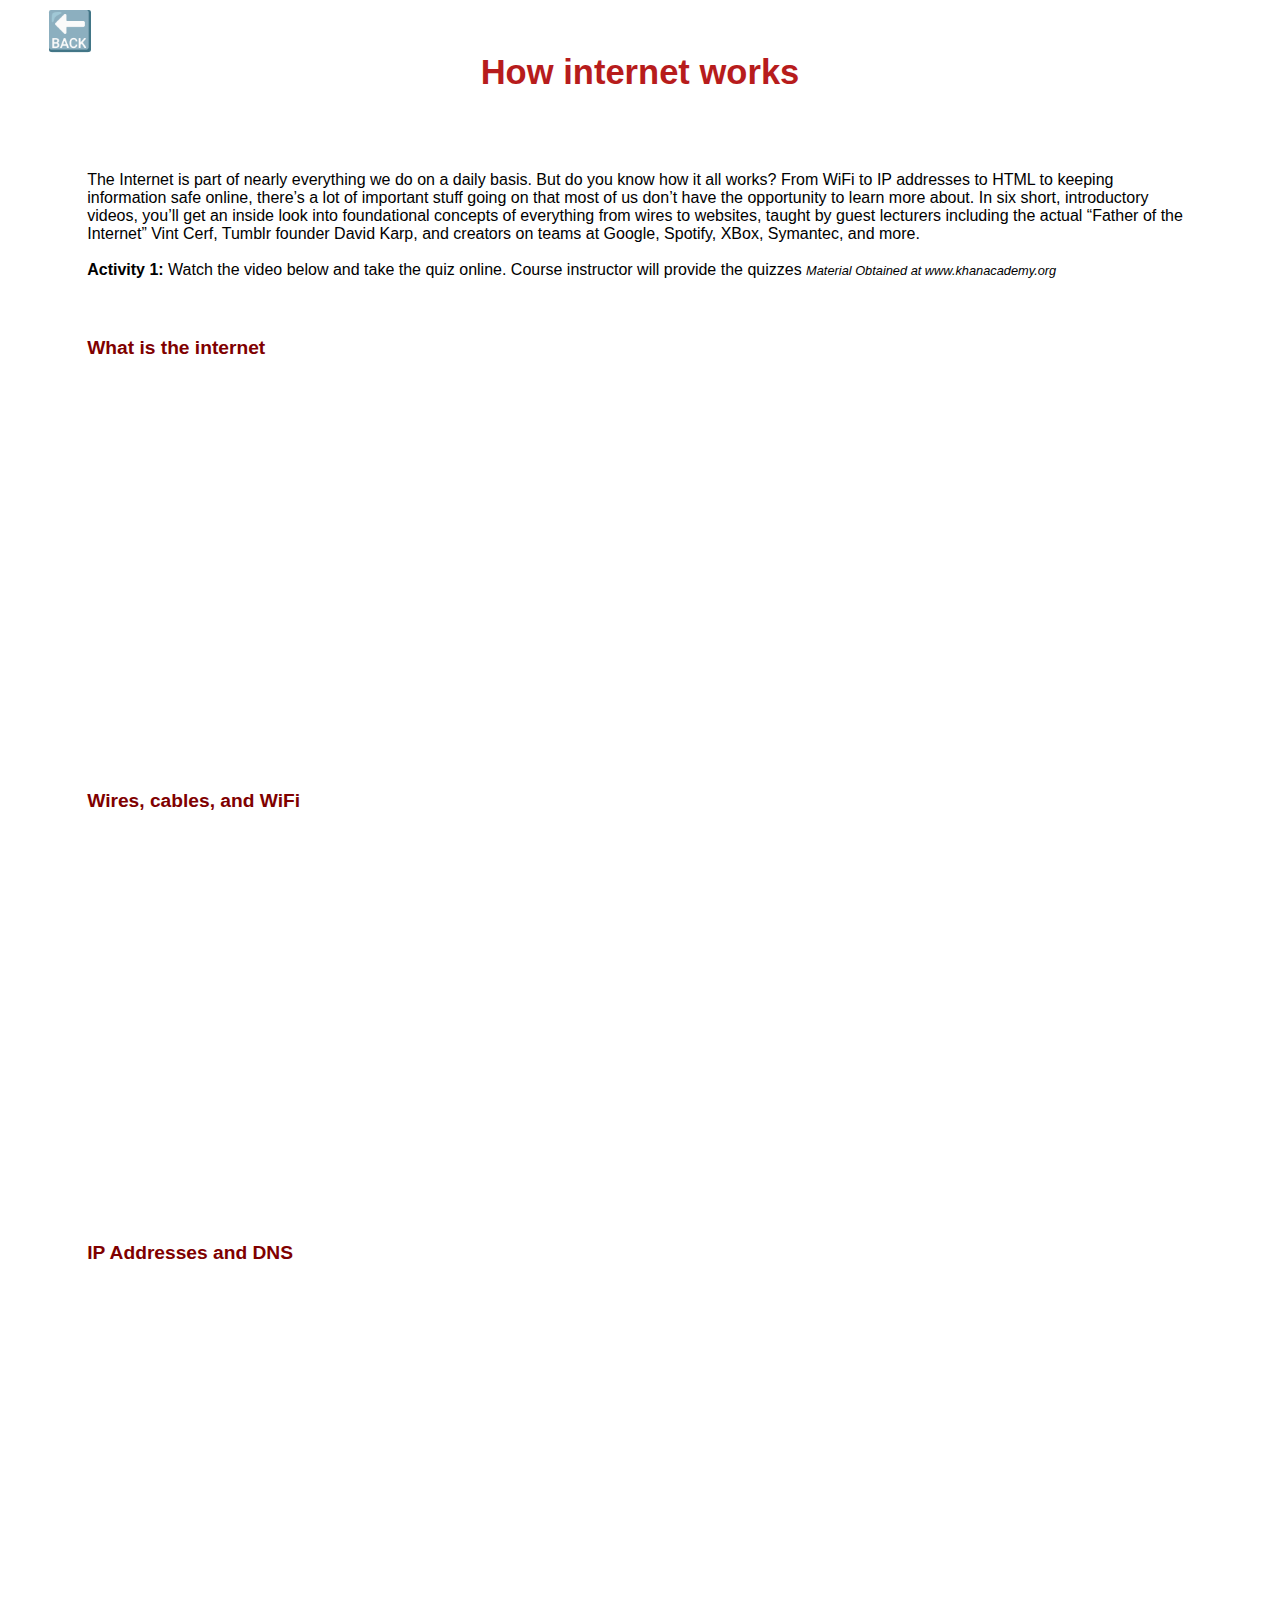
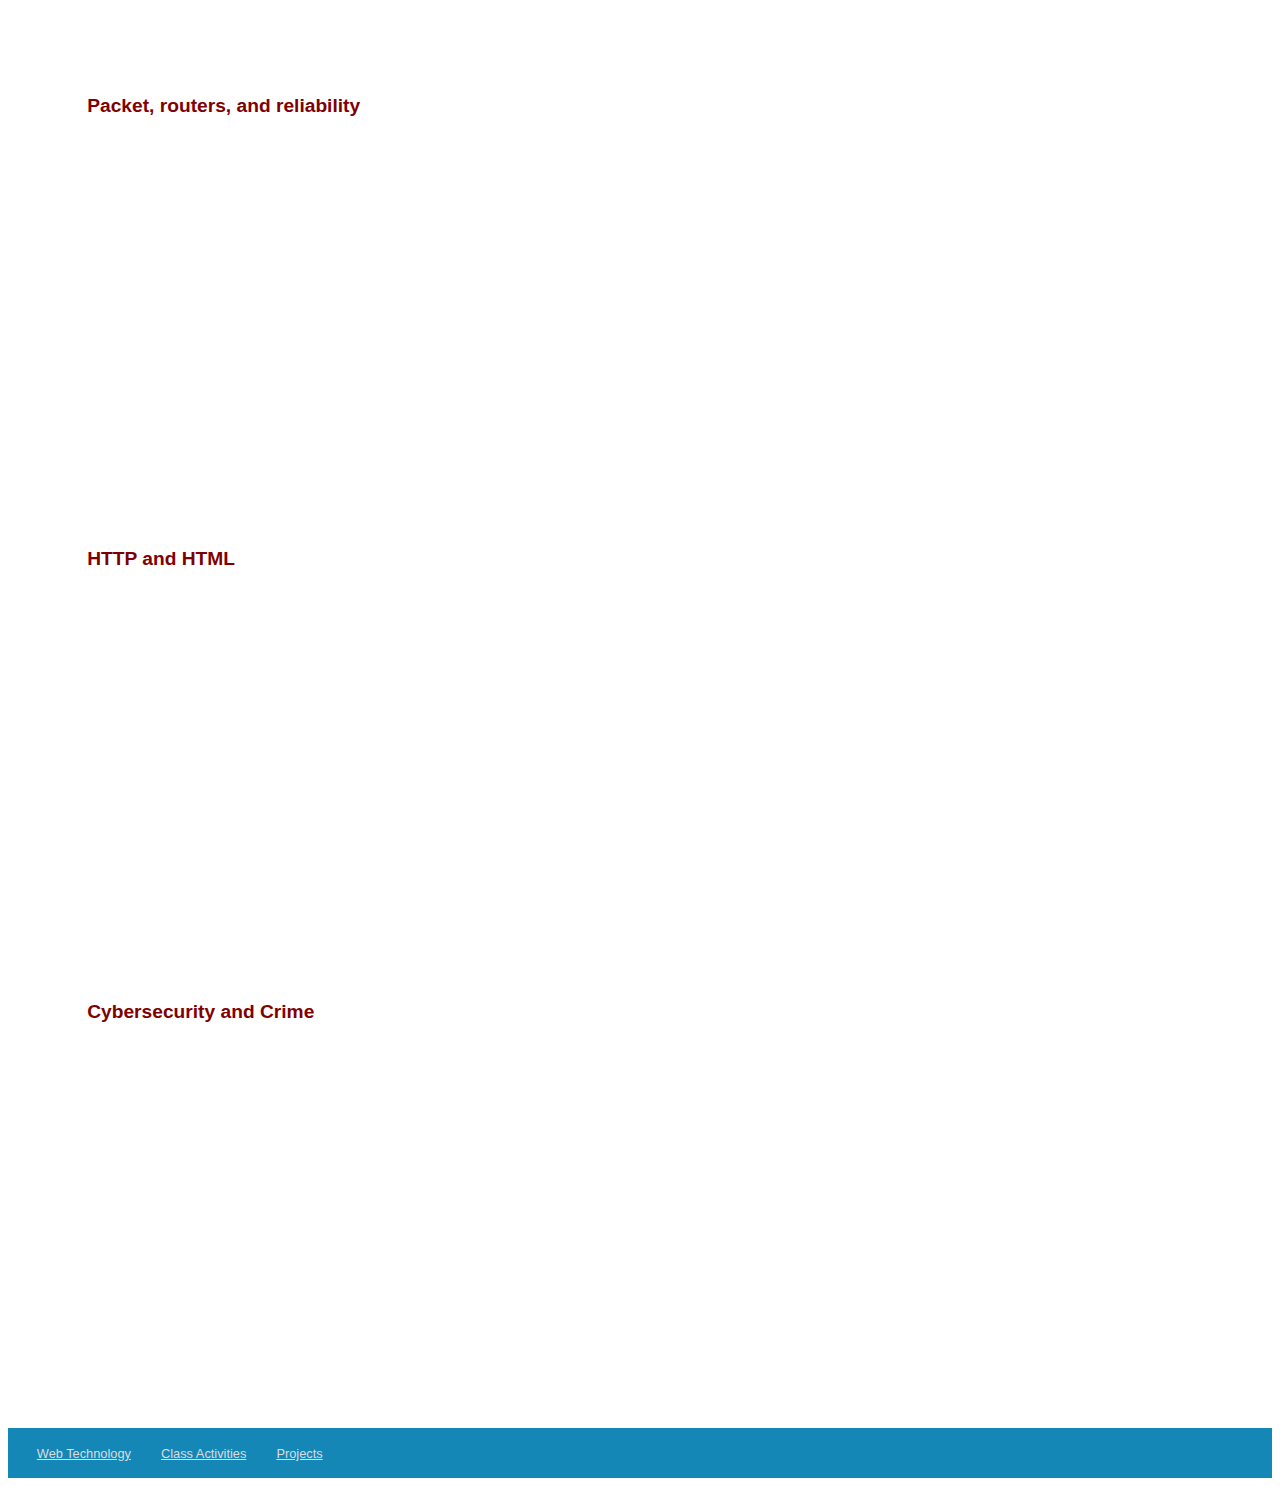
<file: html/activity1.html>
<!DOCTYPE html>
<html lang="en" dir="ltr">
  <head>
    <meta charset="utf-8">
    <meta name="description" content="Introduction web technology videos from YouTube" />
    <meta name="viewport" content="width=device-width, initial-scale=1.0">
    <link rel="stylesheet" href="../css/index.css">
    <link rel="stylesheet" href="../css/introVideos.css">
    <link rel="stylesheet" href="../css/activities.css">
    <title>Activity 1: How internet works</title>
  </head>
  <body>
    <header class="header"><a href="../index.html#activities">&#128281;</a><span>How internet works</span> </header>
    <section class="content">
      The Internet is part of nearly everything we do on a daily basis. But do you know how it all works? From WiFi to IP addresses to HTML to keeping information safe online, there’s a lot of important stuff going on that most of us don’t have the opportunity to learn more about. In six short, introductory videos, you’ll get an inside look into foundational concepts of everything from wires to websites, taught by guest lecturers including the actual “Father of the Internet” Vint Cerf, Tumblr founder David Karp, and creators on teams at Google, Spotify, XBox, Symantec, and more. <br><br>
    	<b>Activity 1: </b> Watch the video below and take the quiz online. Course instructor will provide the quizzes
  	  <i>Material Obtained at www.khanacademy.org</i>

  	    <p class="contentP">What is the internet</p>
  	    <iframe src="https://www.youtube.com/embed/Dxcc6ycZ73M"  frameborder="0" allow="accelerometer; autoplay; encrypted-media; gyroscope; picture-in-picture" allowfullscreen></iframe>

  	    <p class="contentP">Wires, cables, and WiFi</p>
  	    <iframe  src="https://www.youtube.com/embed/qtmTMvXKKdg"  frameborder="0" allow="accelerometer; autoplay; encrypted-media; gyroscope; picture-in-picture" allowfullscreen></iframe>

  	    <p class="contentP">IP Addresses and DNS</p>
  	    <iframe  src="https://www.youtube.com/embed/MwxMsaFFycg" frameborder="0" allow="accelerometer; autoplay; encrypted-media; gyroscope; picture-in-picture" allowfullscreen></iframe>

  	    <p class="contentP">Packet, routers, and reliability</p>
  	    <iframe  src="https://www.youtube.com/embed/aD_yi5VjF78" frameborder="0" allow="accelerometer; autoplay; encrypted-media; gyroscope; picture-in-picture" allowfullscreen></iframe>

  	    <p class="contentP">HTTP and HTML</p>
  	    <iframe  src="https://www.youtube.com/embed/1K64fWX5z4U" frameborder="0" allow="accelerometer; autoplay; encrypted-media; gyroscope; picture-in-picture" allowfullscreen></iframe>

  	    <p class="contentP">Cybersecurity and Crime</p>
  	    <iframe  src="https://www.youtube.com/embed/5k24We8pED8"  frameborder="0" allow="accelerometer; autoplay; encrypted-media; gyroscope; picture-in-picture" allowfullscreen></iframe> </p>
      </section>
      <footer class="footer_activity">
        <nav  class="footer_nav">
          <a href="../index.html#chapters" class="footer_nav_a">Web Technology</a>
          <a href="../index.html#activities" class="footer_nav_a">Class Activities</a>
          <a href="../index.html#projects" class="footer_nav_a">Projects</a>
        </nav>
      </footer>
  </body>
</html>
</file>
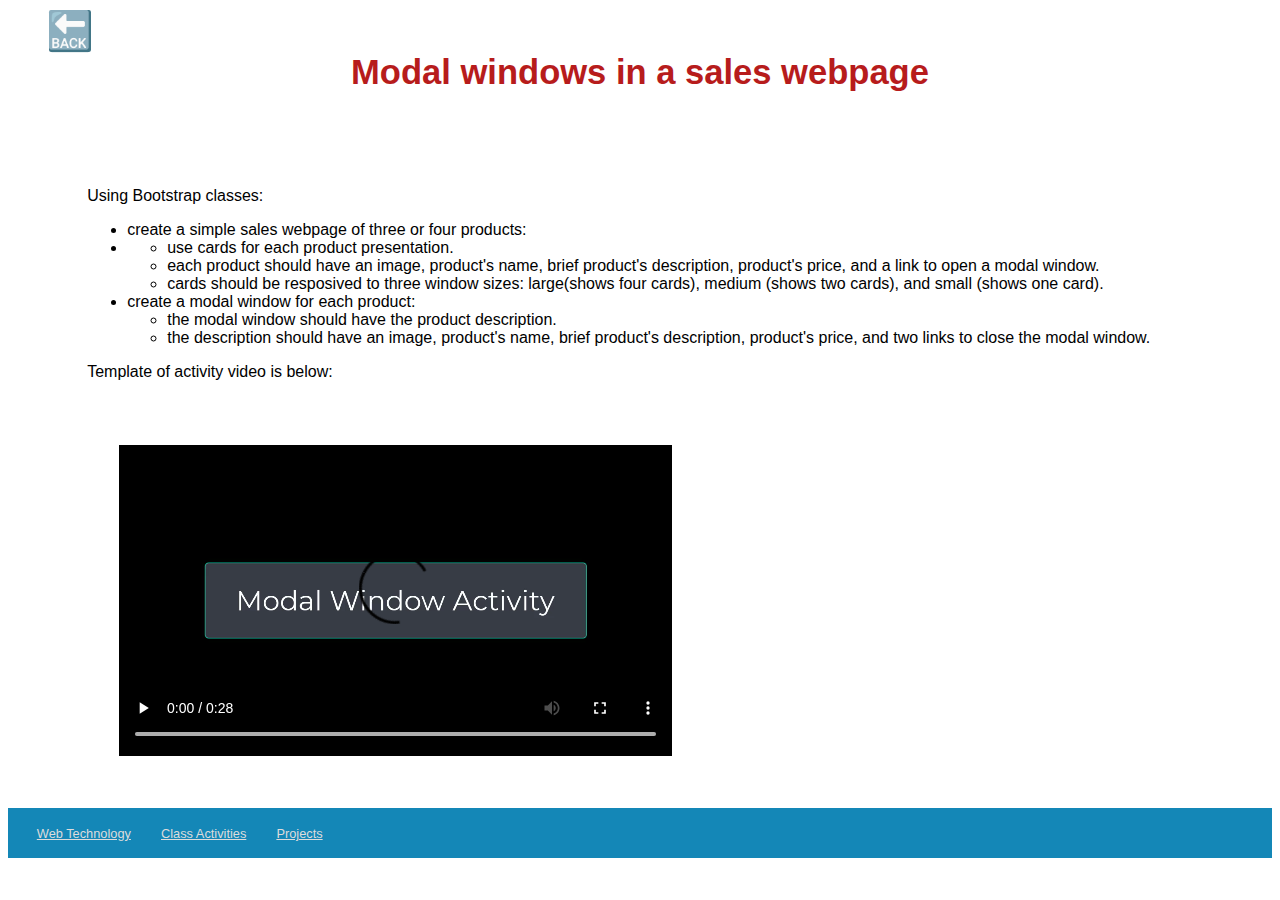
<file: html/activity11.html>
<!DOCTYPE html>
<html lang="en" dir="ltr">
  <head>
    <meta charset="utf-8">
    <meta name="description" content="Introduction web technology videos from YouTube" />
    <meta name="viewport" content="width=device-width, initial-scale=1.0">
    <link rel="stylesheet" href="../css/index.css">
    <link rel="stylesheet" href="../css/introVideos.css">
    <link rel="stylesheet" href="../css/activities.css">
    <title>Activity 11: Modal windows in a sales webpage</title>
  </head>
  <body>
    <header class="header"><a href="../index.html#activities">&#128281;</a><span>Modal windows in a sales webpage</span> </header>
    <section class="content">
    <p>Using Bootstrap classes:
      <ul>
        <li>create a simple sales webpage of three or four products:</li>
        <li><ul>
          <li>use cards for each product presentation.</li>
          <li>each product should have an image, product's name, brief product's description, product's price, and a link to open a modal window. </li>
          <li>cards should be resposived to three window sizes: large(shows four cards), medium (shows two cards), and small (shows one card).</li>
        </ul> </li>
        <li>create a modal window for each product:</li>
        <ul>
          <li>the modal window should have the product description.</li>
          <li>the description should have an image, product's name, brief product's description, product's price, and two links to close the modal window.</li>
        </ul>
      </ul>
      Template of activity video is below:</p>
      <!-- VIDEO -->
      <div class="activityVideo">
         <video controls>
           <source src="../activities/modalWindow.mp4" type="video/mp4">
         </video>
       </div>

    </section>
    <footer class="footer_activity">
      <nav  class="footer_nav">
        <a href="../index.html#chapters" class="footer_nav_a">Web Technology</a>
        <a href="../index.html#activities" class="footer_nav_a">Class Activities</a>
        <a href="../index.html#projects" class="footer_nav_a">Projects</a>
      </nav>
    </footer>
  </body>
</html>
</file>
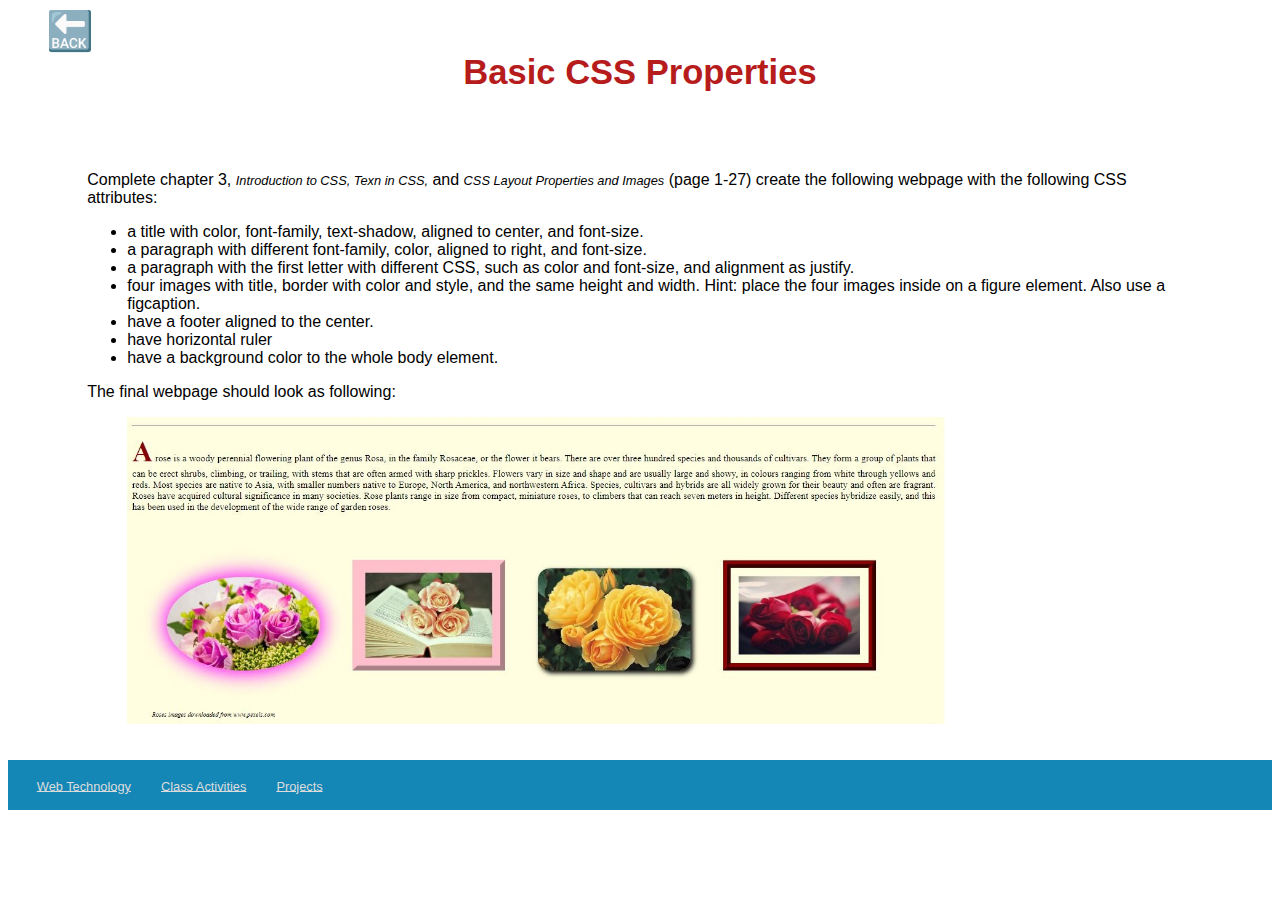
<file: html/activity3.html>
<!DOCTYPE html>
<html lang="en" dir="ltr">
  <head>
    <meta charset="utf-8">
    <meta name="description" content="Introduction web technology videos from YouTube" />
    <meta name="viewport" content="width=device-width, initial-scale=1.0">
    <link rel="stylesheet" href="../css/index.css">
    <link rel="stylesheet" href="../css/introVideos.css">
    <link rel="stylesheet" href="../css/activities.css">
    <title>Activity 3: Basic CSS Properties</title>
  </head>
  <body>
    <header class="header"><a href="../index.html#activities">&#128281;</a><span>Basic CSS Properties</span> </header>
    <section class="content">
      Complete chapter 3, <i>Introduction to CSS, Texn in CSS,</i> and <i>CSS Layout Properties and Images</i> (page 1-27) create the following webpage with the following CSS attributes:
      <ul>
        <li>a title with color, font-family, text-shadow, aligned to center, and font-size.</li>
        <li>a paragraph with different font-family, color, aligned to right, and font-size.</li>
        <li>a paragraph with the first letter with different CSS, such as color and font-size, and alignment as justify.</li>
        <li>four images with title, border with color and style, and the same height and width. Hint: place the four images inside on a figure element. Also use a figcaption.</li>
        <li>have a footer aligned to the center.</li>
        <li>have horizontal ruler</li>
        <li>have a background color to the whole body element.</li>
      </ul>
      <p>The final webpage should look as following: </p>
      <figure>
        <img src="../images/activity3.jpg" alt="images of activity 3" style="width:80%;">
      </figure>
      </section>
      <footer class="footer_activity">
        <nav  class="footer_nav">
          <a href="../index.html#chapters" class="footer_nav_a">Web Technology</a>
          <a href="../index.html#activities" class="footer_nav_a">Class Activities</a>
          <a href="../index.html#projects" class="footer_nav_a">Projects</a>
        </nav>
      </footer>
  </body>
</html>
</file>
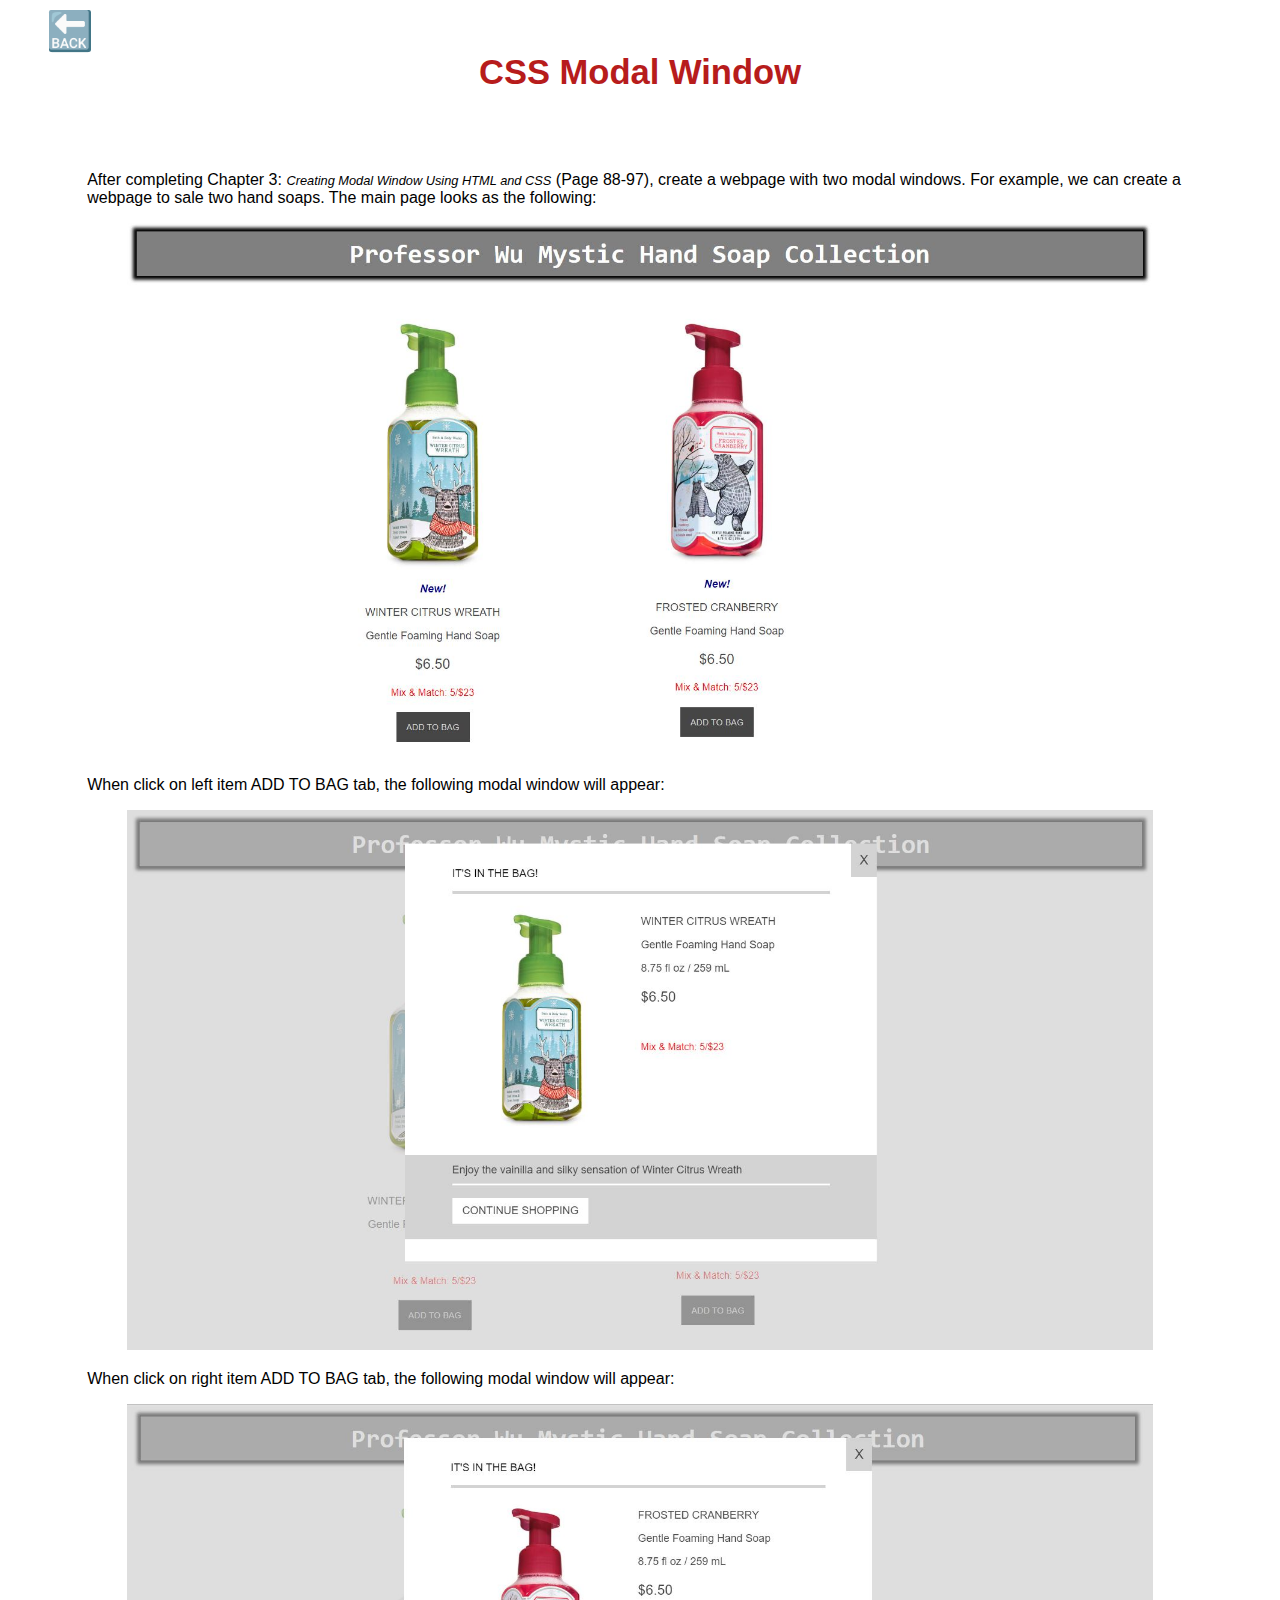
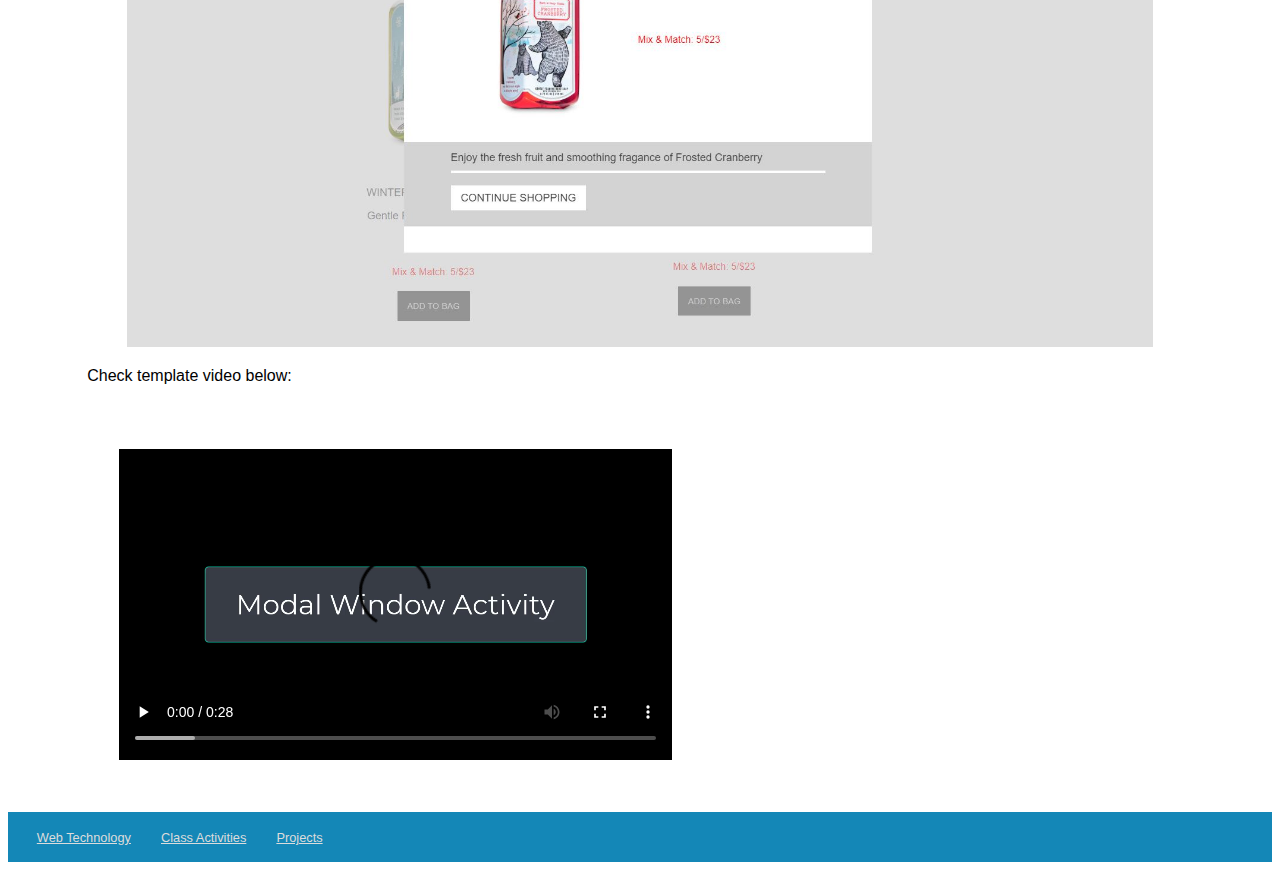
<file: html/activity8.html>
<!DOCTYPE html>
<html lang="en" dir="ltr">
  <head>
    <meta charset="utf-8">
    <meta name="description" content="Introduction web technology videos from YouTube" />
    <meta name="viewport" content="width=device-width, initial-scale=1.0">
    <link rel="stylesheet" href="../css/index.css">
    <link rel="stylesheet" href="../css/introVideos.css">
    <link rel="stylesheet" href="../css/activities.css">
    <title>Activity 8: CSS Modal Window</title>
  </head>
  <body>
    <header class="header"><a href="../index.html#activities">&#128281;</a><span>CSS Modal Window</span> </header>
    <section class="content">
      After completing Chapter 3: <i>Creating Modal Window Using HTML and CSS</i> (Page 88-97), create a webpage with two modal windows. For example, we can create a webpage to sale two hand soaps. The main page looks as the following:
      <figure>
        <img src="../activities/modalActivity.jpg" alt="image of modal window activity" style="width:100%;">
      </figure>
      When click on left item ADD TO BAG tab, the following modal window will appear:
      <figure>
        <img src="../activities/modalItem1.jpg" alt="image of modal window activity" style="width:100%;">
      </figure>
      When click on right item ADD TO BAG tab, the following modal window will appear:
      <figure>
        <img src="../activities/modalItem2.jpg" alt="image of modal window activity" style="width:100%;">
      </figure>
      Check template video below:
  	   <!-- VIDEO -->
  		 <div class="activityVideo">
  		    <video controls>
  		      <source src="../activities/modalWindowCSS.mp4" type="video/mp4">
  		    </video>
  	  	</div>
    </section>
    <footer class="footer_activity">
      <nav  class="footer_nav">
        <a href="../index.html#chapters" class="footer_nav_a">Web Technology</a>
        <a href="../index.html#activities" class="footer_nav_a">Class Activities</a>
        <a href="../index.html#projects" class="footer_nav_a">Projects</a>
      </nav>
    </footer>
  </body>
</html>
</file>
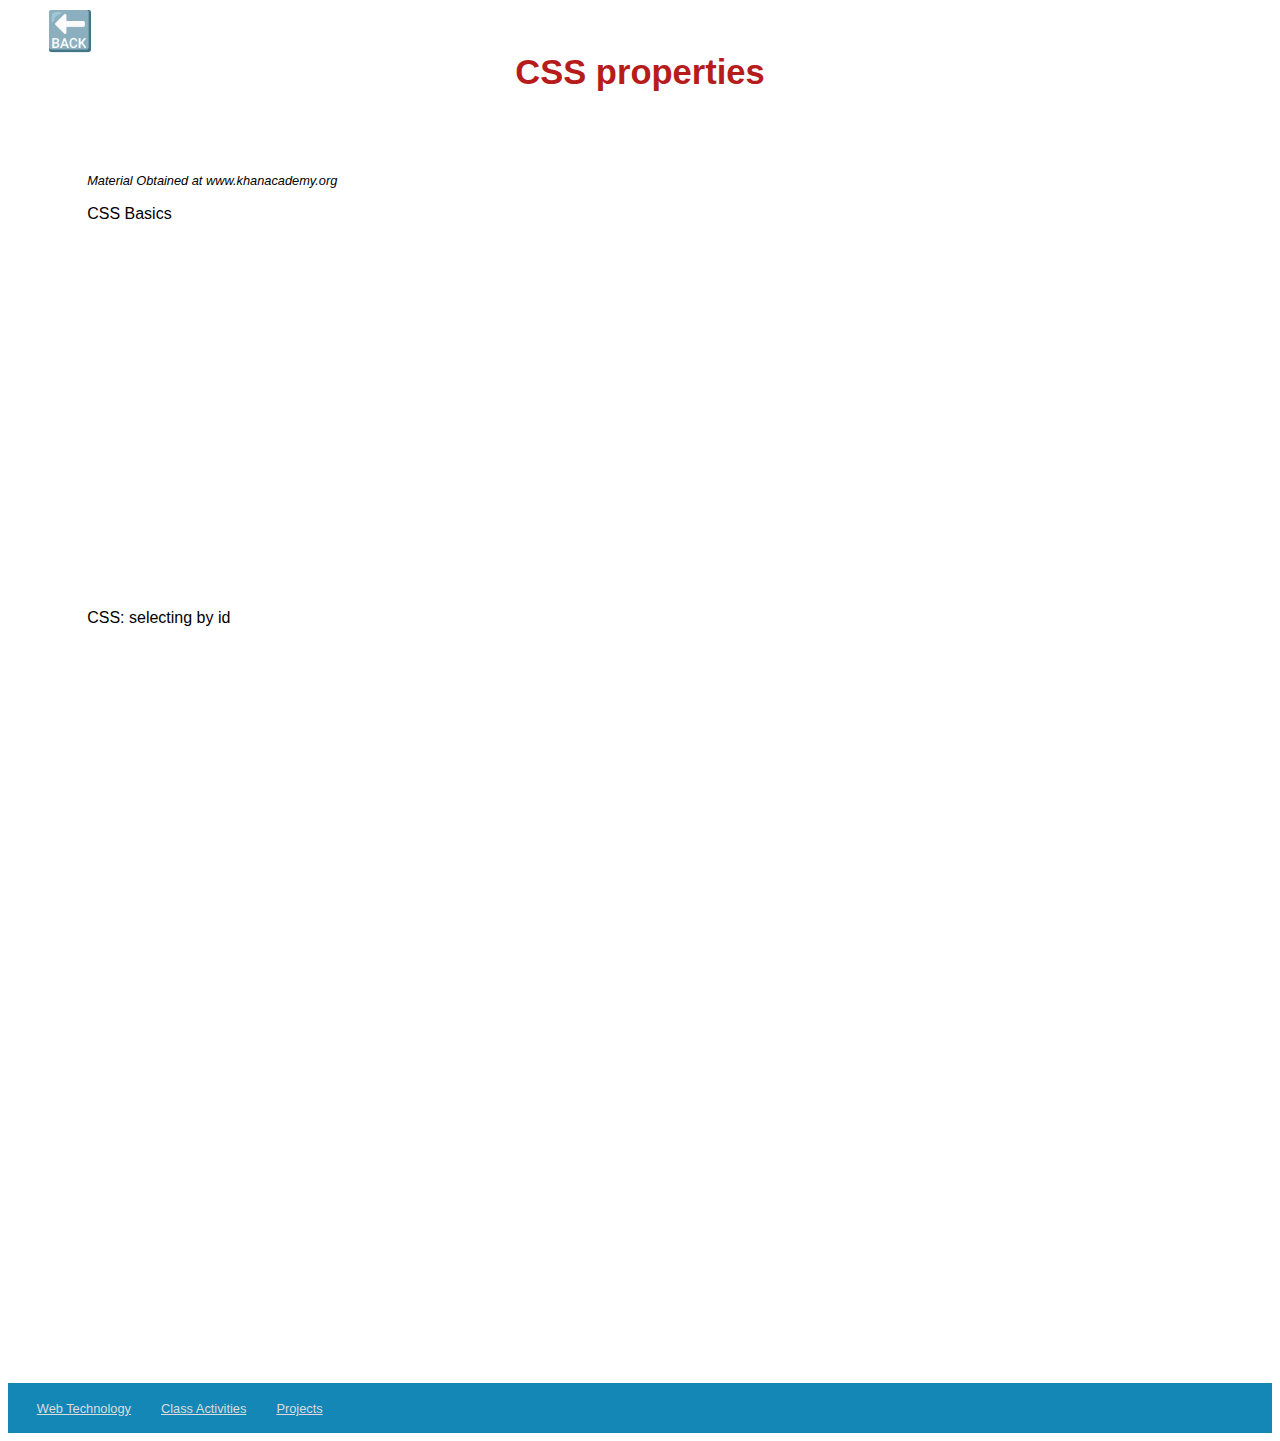
<file: html/css_videos.html>
<!DOCTYPE html>
<html lang="en" dir="ltr">
  <head>
    <meta charset="utf-8">
    <meta name="description" content="Introduction web technology videos from YouTube" />
    <meta name="viewport" content="width=device-width, initial-scale=1.0">
    <link rel="stylesheet" href="../css/index.css">
    <link rel="stylesheet" href="../css/introVideos.css">
    <link rel="stylesheet" href="../css/activities.css">
    <title>CSS Videos</title>
  </head>
  <body>
    <header class="header"><a href="../index.html#css">&#128281;</a><span>CSS properties</span> </header>
    <section class="content">
  	   <i>Material Obtained at www.khanacademy.org</i>
        <p>CSS Basics</p>
        <iframe src="https://www.youtube.com/embed/dC34rfY8Eyk" frameborder="0" allow="accelerometer; autoplay; encrypted-media; gyroscope; picture-in-picture" allowfullscreen></iframe>
        <p>CSS: selecting by id</p>
        <iframe src="https://www.youtube.com/embed/XN4AxR78Yc0" frameborder="0" allow="accelerometer; autoplay; encrypted-media; gyroscope; picture-in-picture" allowfullscreen></iframe>
        <p></p>
        <iframe src="https://www.youtube.com/embed/XN4AxR78Yc0" frameborder="0" allow="accelerometer; autoplay; encrypted-media; gyroscope; picture-in-picture" allowfullscreen></iframe>
      </section>
      <footer class="footer_activity">
        <nav  class="footer_nav">
          <a href="../index.html#chapters" class="footer_nav_a">Web Technology</a>
          <a href="../index.html#activities" class="footer_nav_a">Class Activities</a>
          <a href="../index.html#projects" class="footer_nav_a">Projects</a>
        </nav>
      </footer>
  </body>
</html>
</file>
<file: css/index.css>
*{box-sizing: border-box;font-family: sans-serif, Arial;
}
html{
  scroll-behavior: smooth;
}
:root{
  --primary:#1487b7; /* rgb(20,135,183)*/
  --primaryLight: #0eb5ff; /*rgb(14,181,255) */
  --primaryDark: #002a46;/* rgb(0,42,70)*/
  --primaryVeryLight:rgb(191,232,249);
  --secondary:#b71c1c;
  --secondaryDark: #7f0000;
}
/* ---- header ---*/
.navigationHeader{width: 99%;position: fixed; top: 0%;overflow: hidden;  background-color: rgba(0,0,0,0.8); border-bottom: ridge 2px lightgray; padding: 1em; display: block;}
.title{
  font-size: 2.8em;
  font-family: "arial black";
  color: var(--primaryLight);
  text-align: center;
  font-weight: 600;
  position: absolute;
  margin-top:-0.5em;
}
.ani1{
    position: absolute;
    margin-left: 3%;
    /* animation: title1 2s forwards; */
}
.ani2{
    position: absolute;
    margin-left: 14%;
    /* animation: title2 2s forwards; */
}
@keyframes title1 {
  0%{top:150%;}
  50%{top:-70%;}
  100%{top:10%;}
}
@keyframes title2 {
  0%{top:-150%;}
  50%{top:70%;}
  100%{top:10%;}
}
.txtContainer dl dt{
  font-weight: 600;
  margin-top: 2em;
}
.txtContainer dl dt dd{
  margin: 2em 0em;
}
/* --- navigation tabs ---*/
.navTab{
  width: 60%;
  text-align: center;
  font-weight: 600;
  position: sticky;
  float: right;
}
.nav_tabs{
    float: right;
    color: var(--primaryLight);
    height: 100%;
    padding: 0.5em 1em;
}
.nav_tabs:hover, .activeNavTab{
  background-color:rgba(255,255,255,0.8);
  color: var(--secondary);
  border-radius: 0.5em;
  transition: ease 0.5s;
}
/*-- Navigation Tabs: Accordion Menu--*/
.collapsible_menu{
  width: 90%;
  display: block;
  text-align: center;
  color: var(--primary);
}
.collapsibleContainer{
  width: 100%;
  position: fixed;
  left: 0%;
  top: 0%;
  display:block;
  background-color: rgba(50,50,50,0.8);
  display: none;
}
.tab{
  position: relative;
  overflow: hidden;
}
.tab input{
  position: absolute;
  opacity: 0;
}
.tab label{
  position: relative;
  display: block;
  background-color: rgba(10,10,10,0.8);
  font-weight: 900;
  line-height: 1;
  width: 100%;
  font-size: 0.9em;
  border-bottom: ridge 2px white;
}
.collapsible_menu{
  font-size: 1.5em;
  padding: 0.1em;
  font-family: "Arial Black";
}
.tab-content{
  max-height: 0px;
  box-shadow: 2px 2px 5px gray;
  transition: max-height 0.5s;
  background-color: rgba(220,220,220,0.9);
}
.tab input:checked ~ .tab-content{
  max-height: 500px;
}
.tab label::after{
  position: absolute;
  right:  0%;
  top: 0%;
  display: block;
  width: 3em;
  height: 3em;
  line-height: 2;
  text-align: center;
  transition: all 0.5s;
  font-size: 2em;
}
.tab input[type="checkbox"] + label::after{content: "\2630";color:var(--primary);}
.tab input[type="checkbox"]:checked + label::after{content:"\2716";transform: rotateY(360deg); color:var(--secondary);}
/*-- SMALL SCREEN MENU --*/
.nav_menu{
  display: block;
  width: 100%;
  color: var(--primary);
  padding: 1em 2em;
}
.navCollapsible{
  font-size: 1em;
}
.nav_menu:hover{
  font-weight: 600;
  color:var(--secondary);
  transition:ease 0.3s;
  background-color: rgba(150,150,150,0.9);
}
/* ---------------------*/
/* ---- INTRO IMAGE ----*/
.introImgContainer{
  width: 90%;
  height: auto;
  margin: 6em 5% 2em 5%;
  display: inline-block;
}
.introParagraph{
  width: 49%;
  font-size:3em;
  padding: 1em;
  color: rgb(50,50,50);
  float: left;
  font-family: "Arial Black";
}
.introParagraph span{
  font-family: "Arial Black";
  color: var(--secondary);
}
.introImage{
  width: 50%;
  float: right;
  z-index: -1;
  box-shadow: 2px 2px 5px black;
  border-radius: 0.3em;
}
.introImage img{
  width: 100%;
  height: 100%;
  border-radius: 0.3em;
  vertical-align: middle;
}
.quote{
  position: absolute;
  top:10%;
  left: 10%;
  right: 10%;
  color: var(--primaryVeryLight);
}
.quote i{
  font-size: 0.8em;
}

/*--- TEXT CONTENT--*/
.txtContainer{
  width: 90%;
  height: auto;
  margin-left: auto;
  margin-right: auto;
}
.sessionTitle{
  text-align: center;
  color: rgb(50,50,50);
  font-size: 2em;
  font-weight: 900;
  margin-top: 2em;
  border-bottom: 2px ridge var(--secondary);
}
.sessionSubtitle{
  text-align: center;
  font-size: 0.9em;
  color: rgb(100,100,100);
}
dt{color: var(--primary);}
dd b{
  color: var(--primary);
}
.divider{
  height: 1em;
}
/* --- CHAPTERS ---*/
.subtitle{
  width: 90%;
  padding: 1em 0em 0em 1em;
  margin: 0em auto;
  color: var(--secondary);font-stretch:ultra-expanded; font-weight: 600;}
.chapters{
  width: 90%;
  height: auto;
  margin:0% 5%;
  padding: 1em 0em;
  display: inline-block;
}
/* chapter-cards --*/
.card{
  width: 30%;
  margin: 7% 0% 2% 2.5%;
  box-shadow: 2px 2px 5px rgb(50,50,50);
  float: left;
  border-radius: 0.5em;
}
.cardImg{
  background-color: var(--primaryLight);
  border-radius: 0.3em 0.3em 0em 0em;
}
.cardImg img{
  width: 50%;
  margin: 5% 25%;
}
.cardBody, .cardFooter, .cardBody5,.cardBody6{
  background-color: white;
  padding: 0.5em;
  font-size: 0.9em;
}
.cardBody{
  height: 15em;
  overflow-y:  scroll;
}
.cardBody h2, .cardBody5 h2, .cardBody6 h2{
  color:var(--secondary);
}
.cardBody5,.cardBody6{
  height: 21em;
  overflow-y: scroll;
}
.cardFooter{
  border-top:  ridge 1px lightgray;
  border-top:ridge 2px var(--secondary);
  border-radius:  0em 0em 0.3em 0.3em;
}
.cardFooter a{
  font-size: 0.9em;
  display: block;
  margin: 0.7em 0em;
  color: var(--primary);
}
.cardFooter a:hover{
  font-weight: bold;
  transition: ease 0.3s;
  color: var(--secondary);
}
/* -- ACTIVITY--*/
.activity{
  width: 90%;
  height: auto;
  margin: 0em 5%;
  display: inline-block;
}
.cardBodyActivity{
  width: 23%;
  box-shadow: 0px 0px 5px 1px rgb(50,50,50);
  margin: 3% 0% 5% 1.5%;
  border-radius: 0.2em;
  float: left;
  height:150px;
  overflow: hidden;
  background-color: rgb(220,220,220);
  transition: ease 0.3s;
}
.activity_link{
    text-decoration: none;
}
.cardActivity img{
  width: 100%;
}
.cardActivity{
color: rgb(50,50,50);
font-size: 0.85em;
}
.jsCardActivity{
  padding: 1em !important;
}
.cardBodyActivity p{
  text-align: center;
  height: auto;
  color:rgb(220,220,220);
  background-color: var(--secondaryDark);
  padding: 0.6em;
  margin-top: 0%;
  margin-bottom: 0%;
  border-radius: 0.2em 0.2em 0em 0em;
  font-size: 0.85em;
  overflow: hidden;
}
.jsCardActivity:hover{
  text-decoration: underline;
  color: var(--secondary);
  font-size: 0.9em;
  font-weight: bold;
  transition: ease 0.3s;
}
.cardBodyActivity:hover>p {
  background-color: var(--primary);
  transition: ease 0.3s;
}
.cardBodyActivity:hover>a .cardActivity img {
  opacity: 0.6;
  filter: invert(100%);
}
.khanCred{
  font-size: 0.8em;
}
.cardBody6 a figure img{
  box-shadow: 0px 0px 5px 2px gray;
  width: 100%;
}
.cardBody6 a figure img:not(.codeacedemyLogo img){
  border-radius: 50%;
}
.cardBody6 a {
  text-decoration: none;
  color: var(--primary);
}
.cardBody6 a figure{
  float: left;
  margin: 10% 0% 6% 6%;
  font-size: 0.8em;
  text-align: center;
}
.cardBody6 a figure:not(.codeacedemyLogo){
  width: 20%;
}
.cardBody6 a:hover{
  opacity: 0.6;
  filter: invert(100%);
}
.codeacedemyLogo{
  width: 30%;
  margin: 10% 0% 6% 6%;
}
/*--- PROJECT ---*/
.cardImgProject img{border-radius: 0.3em 0.3em 0em 0em;}
.cardBodyProject{  border-radius:  0em 0em 0.3em 0.3em;}
/* -- MODAL WINDOW --*/
.modal{
  position: fixed;
  top: 0%;
  bottom: 0%;
  left: 0%;
  right: 0%;
  background-color: rgba(0,0,0,0.7);
  pointer-events: none;
  opacity: 0;
}
.modal:target{
  pointer-events: auto;
  opacity: 1;
  transition: ease 0.5s;
}
.modalFront{
  background-color: white;
  width: 70%;
  height: 85%;
  margin: 3% 15%;
  overflow-y: scroll;
}
.modalHead{
  width: 100%;
  background-color: rgb(50,50,50);
  position:sticky;
  top: 0;
  box-shadow: 2px 0px 10px rgb(10,10,10);
}
.modalHead span,.modalHead a{
  padding:1em 1.5em;
  display: inline-block;
  color: var(--primary);
  font-weight: 600;
  font-size: 1.2em;
}
.modalHead a{
float: right;
text-decoration: none;
}
.modalBody{
  padding: 2em 1em;
}
.modalHead a:hover{
  color:var(--secondary);
}
/*-- PROJECTS --*/
.link_project{
  text-decoration: none;
}
.link_project .cardBody{color:black;}
  .projects{width: 90%; margin: 0% 5% ; display: inline-block; padding-bottom: 5%;}
.cardImgProject img{
  width: 100%;
   margin: 0%;
}
.link_project:hover{
  opacity: 0.5;
  transition: ease 0.3s;
  filter: invert(100%);
}
/* --- CREDITS ----*/
.credits{
  background-color: rgb(0,0,30);
  color:lightgray;
  padding: 2em;
}
.copyrighted img{
  width: 15%;
}
.copyrighted{
  margin-bottom: 2em;
}
.credits a{
  color: lightgray;
  display: block;
}
.credits iframe{
  display: block;
  margin-bottom: 2em;
}
.googleMap{
  width:400px; height:300px; border:0;
}
/*------------- LARGE SCREEN ----------------------------------------
*/
@media only screen and (max-width: 1100px){
  .title{font-size: 1.9em;}
  .navTab{font-size: 0.9em;}
  .introParagraph{font-size: 2.2em; padding-right: 1em;}
  .card{ width: 40%; margin: 2% 0% 2% 7%; }
  .cardBodyActivity{width: 30%;margin: 1em 0% 2em 2.5%;}
}
/*------------- MEDIUM-LARGE SCREEN ----------------------------------------
*/
@media only screen and (max-width: 900px){
  .navigationHeader{display: none;}
  .txtContainer{margin-top: 7em;}
  .introImgContainer{width: 80%; margin: 7em 10% 0em 10%; position: relative; overflow: hidden;}
  .introParagraph{color:rgb(230,230,230); text-align: center; width: 100%; padding: 2em 1em; position: absolute; top:0.2em; left: 0;}
  .introImage{width: 100%; height: 100%;}
  .collapsibleContainer{display: block; }
  .title{display: none;}
  .navTab{display: none;}

  .subtitle{
    width: 100%;
    margin: -1em 0% 0% 0%;
  }
  .modalbody{
    margin-top: 20%;
    overflow: scroll;
  }
}
/*------------- MEDIUM SCREEN ----------------------------------------
*/
@media only screen and (max-width: 750px){
  .card{width: 45%;margin: 2% 0% 5% 3%; font-size: 0.9em; }
  .cardBodyActivity p{ height: 30%;}
  .txtContainer, .credits{font-size: 0.9em;}
  .googleMap{width: 90%;margin: 2em auto;}

}
/*------------- MEDIUM SCREEN ----------------------------------------
*/
@media only screen and (max-width: 600px){
  .card{width: 80%; margin: 10% 10% 0% 10%;}
  .cardBody,.cardBody5,.cardBody6{height: auto; padding: 1em;}
  .cardFooter{padding: 1em; font-size: 1em;}
  .cardBodyActivity{width: 42%; margin: 4%;}
  .card:last-child{margin-bottom: 7em;}
  .credits iframe{width: 50%;height: 200px;}
}
/*------------- SMALL SCREEN ----------------------------------------
*/
@media only screen and (max-width: 480px){
  .txtContainer{width: 100%; margin-top: 0%; padding-top: 0%;}
  .introParagraph{font-size: 1.5em; padding: 1em;}
  .subtitle{font-size: 1em; margin-top: 2em;}
  .sessionTitle{font-size: 1.6em;}
  .tab label{font-size: 0.8em;}
  .modalHead{font-size:0.7em;}
  .modalbody{font-size: 0.7em;}
  .cardBodyActivity{width: 80%; height: 200px;margin: 10% 10% 5% 10%;}
  .cardBodyActivity p{height: 20%;}
  .googleMap{width: 100%;}
}
</file>
<file: css/introVideos.css>
.header a{
  font-size: 2em;
  padding: 1em;
  text-decoration: none;
}
.header a:hover{
  opacity: 0.6;
}
.header span{
  font-size: 1.2em;
  color:var(--primary);
  text-align: center;
  display: block;
}

.content>i{
  font-size: 0.8em;
}
iframe{
  width: 60%;
  height: 350px;
}
.contentP{
  color: var(--secondaryDark);
  font-weight: 900;
  font-size: 1.2em;
  margin-top: 3em;
}
</file>
<file: css/activities.css>
.header{font-weight: 900; font-size: 1.2em; }
.header span{font-size: 1.8em; color: var(--secondary);}
.imgActivity img{width: 100%;}
.imgActivity{margin-bottom: 2em;}
.activityVideo{width: 50%; margin-top: 2em;}
.activityVideo video{width: 100%;
margin: 2em;}
.linkContent{color: rgb(210,210,210)}
.linkContent:hover{color: var(--secondary)}
.content{
  width: 90%;
  margin: 5% 5% 0% 5%;
  padding:1em;
}
/* ----- FOOTER NAV ------*/
.footer_activity{
  background-color: var(--primary);
  color:  ;
  display: inline-block;
  padding: 1em;
  width: 100%;
}
.footer_nav_a{
  color:rgb(220,220,220);
  padding: 1em;
  background-color: var(--primary);
  font-weight: lighter;
  font-size: 0.8em;
}
/* =====================
PROJECTS
=======================*/
/* ----- students projects -------*/
.medals{position: absolute;  width: 20%; right: 0; top:-0.5em;}
.studentsProjects header{margin: 3em 0em; padding: 1em;  font-weight: 600; color: var(--primary); font-size: 1.2em; background-color: rgb(240,240,240); }
.project1_card{ width: 40%; border-radius: 5px; box-shadow: 1px 1px 5px gray; background-color: rgb(240,240,240); float: left; margin: 0em 5% 5em 0em; position: relative;}
.pSummer22{margin: 3em 0em; padding: 0.5em 1em; border-bottom: ridge 1px var(--secondary); font-weight: 600; color: var(--primary); font-size: 1.2em; }
.project1_card:nth-child(1){margin-left: 5%;}
.project1_card p{padding: 1em; font-weight: bolder; height: 6em;}
.project1_card p i{display: block; font-size: 0.8em;}
.project_img{height: 200px; overflow:hidden;width: 100%;}
.project_img img{width: 100%; margin-bottom: -0.3em; border-radius: 0px 0px 5px 5px;}
.studentsProjects a{color: black; text-decoration: none; transition:ease 0.5s; }
.studentsProjects a:hover{opacity: 0.6; filter:invert(100%);}
/* ----*/
.table_project{width: 60%;margin: 2em 0em; background-color: white;}
.table_project head tr th{padding:  1em; background-color: lightblue; font-size: 1.2em;}
tr td:nth-child(2){text-align: center; border-left: solid lightgray 1px;}
tbody tr:nth-child(1){background-color:lightgray; padding: 0.5em;}
td{border-bottom:  solid lightgray 1px;padding: 0.5em;}
tbody tr:last-child{font-weight: 700;}
/* =====================
js.html
=======================*/
.js_ul{
  width: 60%;
  margin: 2em auto;
}
.js_ul a{
display: block;
padding:0.8em;
text-decoration: none;
color: var(--primaryDark);
text-align: center;
border-bottom: ridge 1px var(--primaryDark);
}
.js_ul a:hover{background-color: var(--secondary); color:lightgray; font-weight: 600;}
.js_ul a:active{background-color: var(--secondary);color:lightgray; font-weight: 600;}
/* --- footer ----*/
.footer_nav_a:hover{color:var(--secondary); font-weight: 900; transition: ease 0.3s;}
/*------------- LARGE SCREEN ----------------------------------------
*/
@media only screen and (max-width: 1100px){
  .project1_card{ width: 80%;  margin: 0em 10% 5em 0em; position: relative;}
  .project_img{height:auto; }
}
/*------------- MEDIUM-LARGE SCREEN ----------------------------------------
*/
@media only screen and (max-width: 1100px){

}
/*------------- SMALL SCREEN ----------------------------------------
*/
@media only screen and (max-width: 750px){
  .header{font-size: 1em;}
  .header span{font-size: 1.1em;}
  .js_ul, .table_project{ width: 90%;margin: 1em auto;}
}
@media only screen and (max-width: 480px){
  .content{padding: 1em; }
  .content iframe{
    width: 100%;
  }
  .activityVideo{width: 100%;}
  .activityVideo video{width: 100%; margin: 0%;}
  .footer_activity{
    font-size: 0.9em;
  }
  .footer_nav_a{display: block; }
}
</file>
